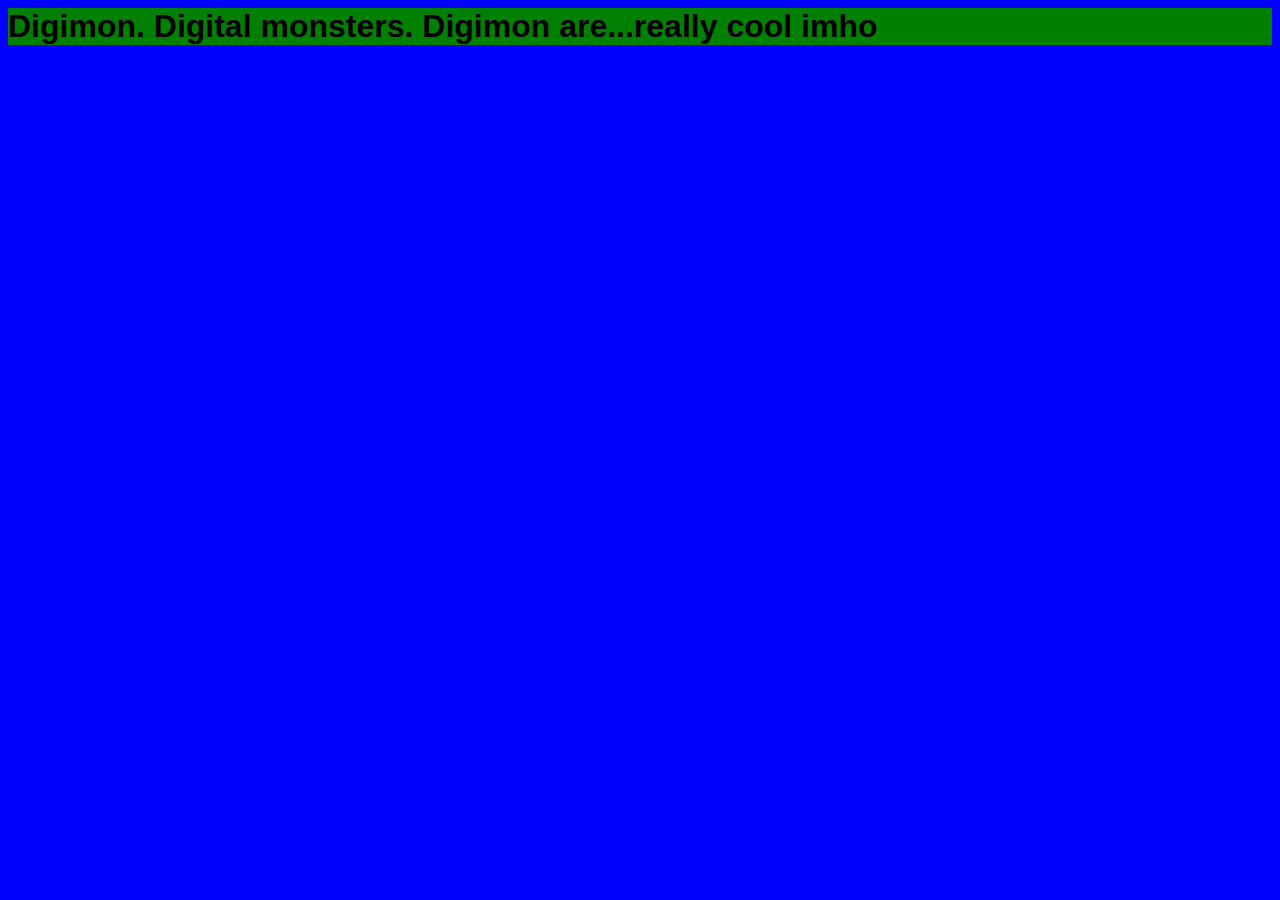
<file: index.html>
<html>
  <head>
    <title>Welcome to my Digimon Fansite: The ~*:: DIGISPHERE ::*~</title>
    <style>
      body {
        background-color: blue;
      }
      h1 {
        font-family: sans-serif;
        background-color: green;
      }
    </style>
  </head>
  <body>
    <h1>Digimon. Digital monsters. Digimon are...really cool imho</h1>
  </body>
</html>
</file>
